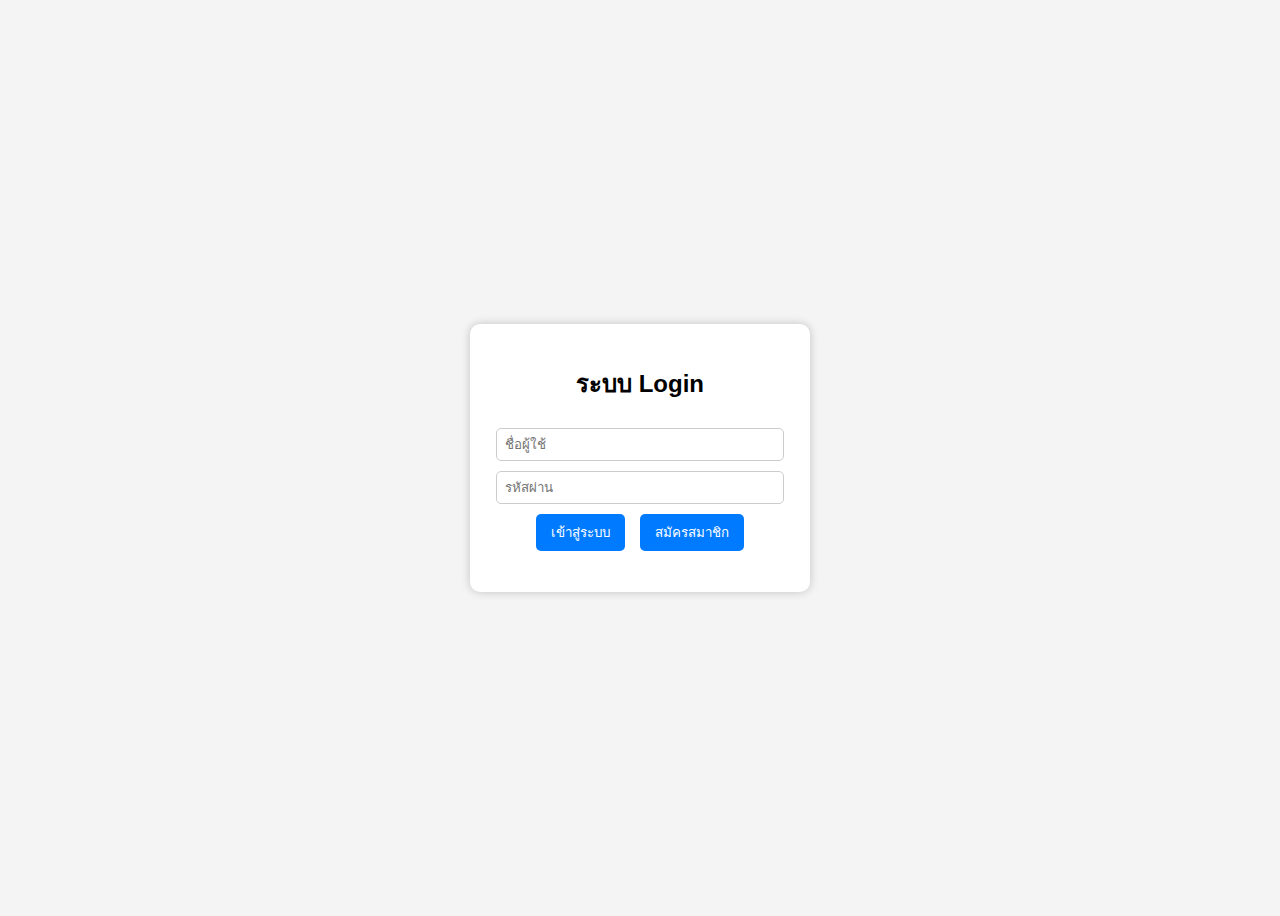
<file: data.project/login.html>
<!DOCTYPE html>
<html lang="th">
<head>
  <meta charset="UTF-8">
  <title>ระบบ Login</title>
  <style>
    body {
      font-family: sans-serif;
      display: flex;
      justify-content: center;
      align-items: center;
      height: 100vh;
      background: #f4f4f4;
    }
    .box {
      background: #fff;
      padding: 20px;
      border-radius: 10px;
      box-shadow: 0 0 10px rgba(0,0,0,0.2);
      width: 300px;
      text-align: center;
    }
    input {
      width: 90%;
      padding: 8px;
      margin: 5px 0;
      border-radius: 5px;
      border: 1px solid #ccc;
    }
    button {
      padding: 8px 15px;
      margin: 5px;
      border: none;
      border-radius: 5px;
      background: #007bff;
      color: #fff;
      cursor: pointer;
    }
    button:hover { background: #0056b3; }
  </style>
</head>
<body>
  <div class="box">
    <h2>ระบบ Login</h2>
    <input type="text" id="username" placeholder="ชื่อผู้ใช้"><br>
    <input type="password" id="password" placeholder="รหัสผ่าน"><br>
    <button onclick="login()">เข้าสู่ระบบ</button>
    <button onclick="register()">สมัครสมาชิก</button>
    <p id="msg"></p>
  </div>

  <script>
    // ฟังก์ชันสมัครสมาชิก
    function register() {
      let username = document.getElementById("username").value;
      let password = document.getElementById("password").value;

      if (!username || !password) {
        document.getElementById("msg").innerText = "⚠️ กรุณากรอกข้อมูลให้ครบ";
        return;
      }

      let users = JSON.parse(localStorage.getItem("users")) || {};
      if (users[username]) {
        document.getElementById("msg").innerText = "❌ มีผู้ใช้นี้แล้ว";
      } else {
        users[username] = password;
        localStorage.setItem("users", JSON.stringify(users));
        document.getElementById("msg").innerText = "✅ สมัครสมาชิกสำเร็จ";
      }
    }

    // ฟังก์ชันเข้าสู่ระบบ
    function login() {
      let username = document.getElementById("username").value;
      let password = document.getElementById("password").value;

      let users = JSON.parse(localStorage.getItem("users")) || {};
      if (users[username] && users[username] === password) {
        document.getElementById("msg").innerText = "✅ ยินดีต้อนรับ " + username;
        window.location.href = "index.html";
      } else {
        document.getElementById("msg").innerText = "❌ ชื่อผู้ใช้หรือรหัสผ่านไม่ถูกต้อง";
      }
    }
  </script>
</body>
</html>
</file>
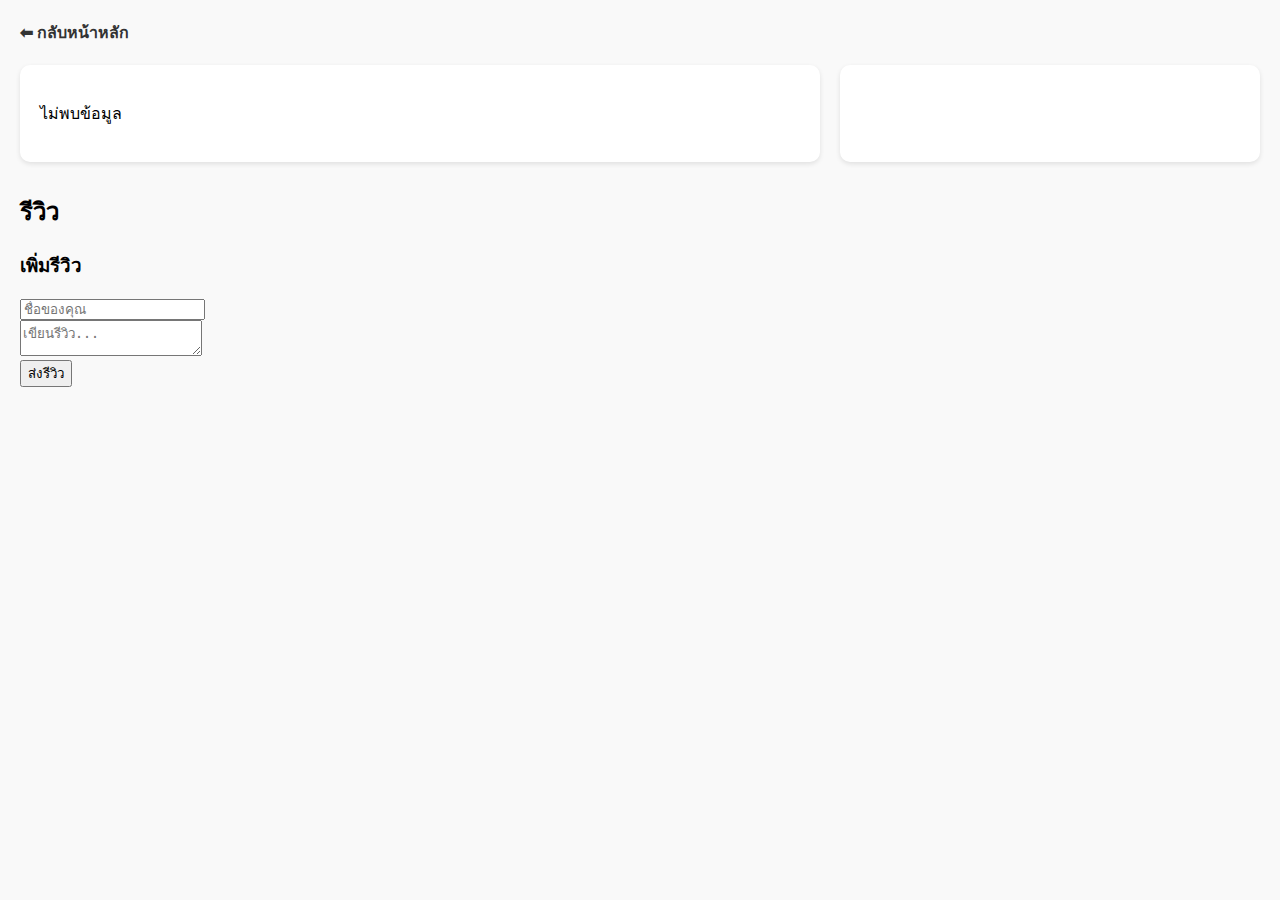
<file: data.project/places.html>
<!DOCTYPE html>
<html lang="th">
<head>
  <meta charset="UTF-8">
  <title>รายละเอียดสถานที่</title>
  <link rel="stylesheet" href="data.css">
</head>
<body>
  <a href="index.html">⬅ กลับหน้าหลัก</a>
   <div class="place-container">
    <div class="place-main" id="place-detail"></div> <!-- ซ้าย -->
    <div class="place-sidebar" id="place-sidebar"></div> <!-- ขวา -->
  </div>

  <!-- รีวิว -->
  <div id="review-container" style="margin-top:30px;">
    <h2>รีวิว</h2>
    <div id="reviews"></div>

    <h3>เพิ่มรีวิว</h3>
    <input type="text" id="review-name" placeholder="ชื่อของคุณ"><br>
    <textarea id="review-comment" placeholder="เขียนรีวิว..."></textarea><br>
    <button id="submit-review">ส่งรีวิว</button>
  </div>

  <script>
    fetch("places.json")
      .then(res => res.json())
      .then(places => {
        const params = new URLSearchParams(window.location.search);
        const id = params.get("id");
        const p = places[id]; 
      
        

        if (!p) {
          document.getElementById("place-detail").innerHTML = "<p>ไม่พบข้อมูล</p>";
          return;
        }

        document.getElementById("place-detail").innerHTML = `
          <img src="${p.cover}" alt="${p.name}" class="cover">
          <h2>${p.name} <span class="rating">${p.rating}</span></h2>
          <div class="map">
            <iframe src="${p.map}" allowfullscreen loading="lazy"></iframe>
          </div>
        `;

        document.getElementById("place-sidebar").innerHTML = `
          <p><strong>ประเภท:</strong> ${p.type}</p>
          <p><strong>ราคา:</strong> ${p.price}</p>
          <p><strong>เบอร์โทร:</strong> ${p.phone}</p>
          <p><strong>ที่อยู่:</strong> ${p.address}</p>
          <h3>เวลาเปิด–ปิด</h3>
          <p>${p.open.weekday}</p>
          <p>${p.open.weekend}</p>
          <h3>สิ่งอำนวยความสะดวก</h3>
          <ul>${p.facilities.map(f => `<li>✔ ${f}</li>`).join("")}</ul>
        `;

          // --- รีวิว ---
        function loadReviews() {
          fetch(`review.php?place_id=${id}`)
            .then(res => res.json())
            .then(data => {
              const reviewsDiv = document.getElementById('reviews');
              reviewsDiv.innerHTML = '';
              data.forEach(r => {
                const div = document.createElement('div');
                div.classList.add('review');
                div.innerHTML = `<strong>${r.name}</strong> (${r.created_at})<p>${r.comment}</p>`;
                reviewsDiv.appendChild(div);
              });
            });
        }

        loadReviews();

        document.getElementById('submit-review').addEventListener('click', () => {
          const name = document.getElementById('review-name').value;
          const comment = document.getElementById('review-comment').value;

          fetch('review.php', {
            method: 'POST',
            headers: { 'Content-Type': 'application/json' },
            body: JSON.stringify({ place_id: id, name, comment })
          })
          .then(res => res.json())
          .then(data => {
            if(data.status === 'success') {
              document.getElementById('review-name').value = '';
              document.getElementById('review-comment').value = '';
              loadReviews();
            } else {
              alert('เกิดข้อผิดพลาด: ' + data.message);
            }
          });
        });

      });
  </script>
</body>
</html>
</file>
<file: data.project/data.css>
body {
  font-family: Arial, sans-serif;
  margin: 20px;
  background: #f9f9f9;
}

a {
  text-decoration: none;
  color: #333;
  font-weight: bold;
}

.place-container {
  display: flex;
  gap: 20px;
  margin-top: 20px;
}

.place-main {
  flex: 2;
  background: #fff;
  padding: 20px;
  border-radius: 10px;
  box-shadow: 0 2px 5px rgba(0,0,0,0.1);
}

.place-sidebar {
  flex: 1;
  background: #ffffff;
  padding: 20px;
  border-radius: 10px;
  box-shadow: 0 2px 5px rgba(0,0,0,0.1);
}

.cover {
  width: 100%;
  height: auto;
  border-radius: 10px;
  margin-bottom: 15px;
}

.map iframe {
  width: 100%;
  height: 300px;
  border: 0;
  border-radius: 10px;
  margin-top: 15px;
}

h2 .rating {
  color: #FFA500;
  font-size: 1.2rem;
}
</file>
